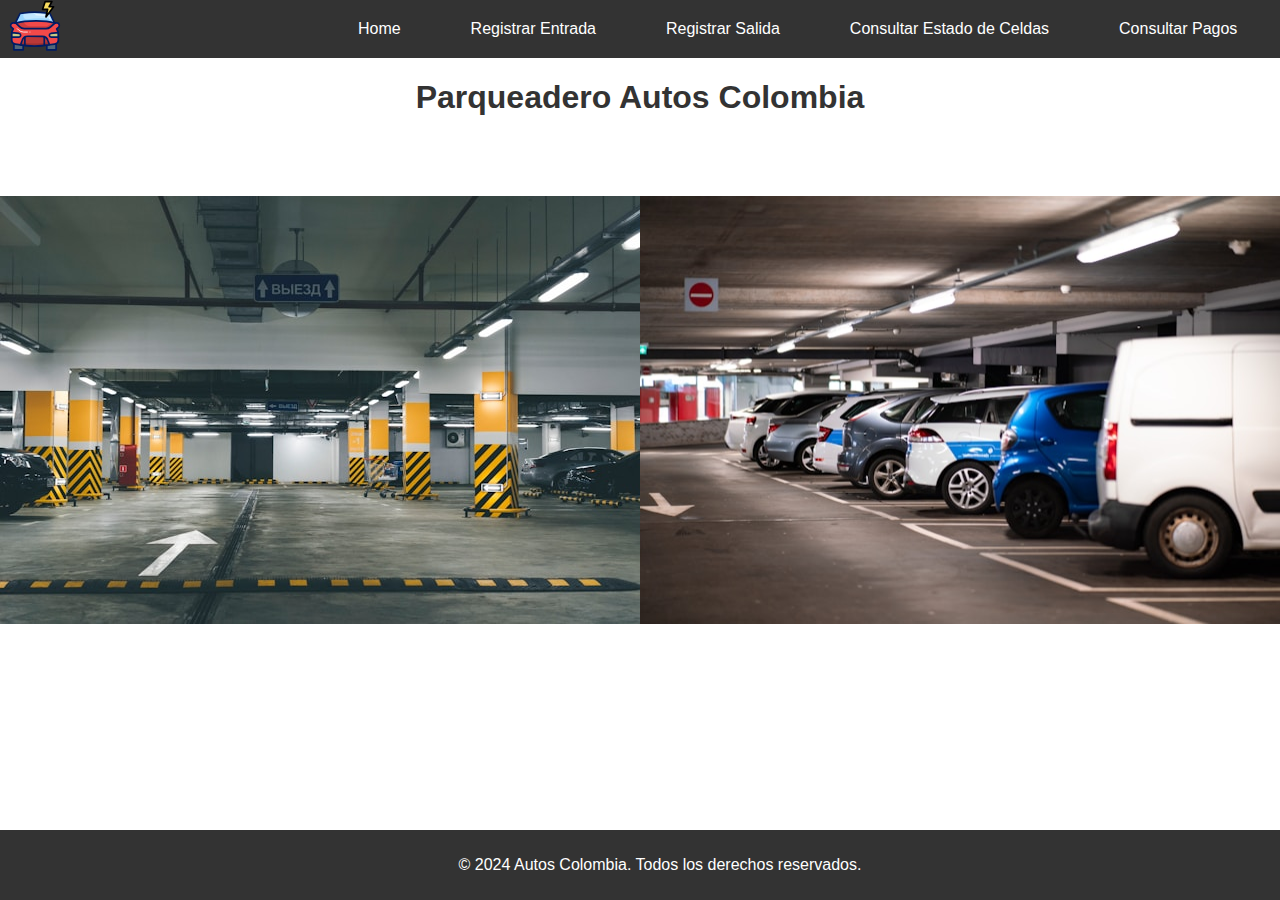
<file: index.html>
<!DOCTYPE html>
<html lang="en">
<head>
    <meta charset="UTF-8">
    <meta name="viewport" content="width=device-width, initial-scale=1.0">
    <title>Parqueadero Autos Colombia</title>
    <link rel="stylesheet" href="styles.css">
</head>
<body>
    
    <nav>
        <a href="index.html">
            <img src="images/car.svg" alt="">
        </a>
        <ul>
            <li><a href="index.html">Home</a></li>
            <li><a href="registrar_entrada.html">Registrar Entrada</a></li>
            <li><a href="registrar_salida.html">Registrar Salida</a></li>
            <li><a href="consultar_estado_celdas.html">Consultar Estado de Celdas</a></li>
            <li><a href="consultar_pagos.html">Consultar Pagos</a></li>
    </nav>
    <h1>Parqueadero Autos Colombia</h1>

    <section>
        <img src="images/parqueadero_1.jpg" alt="">
        <img src="images/parqueadero_2.jpg" alt="">
    </section>
    <footer>
        <p>&copy; 2024 Autos Colombia. Todos los derechos reservados.</p>
    </footer>
</body>
</html>
</file>
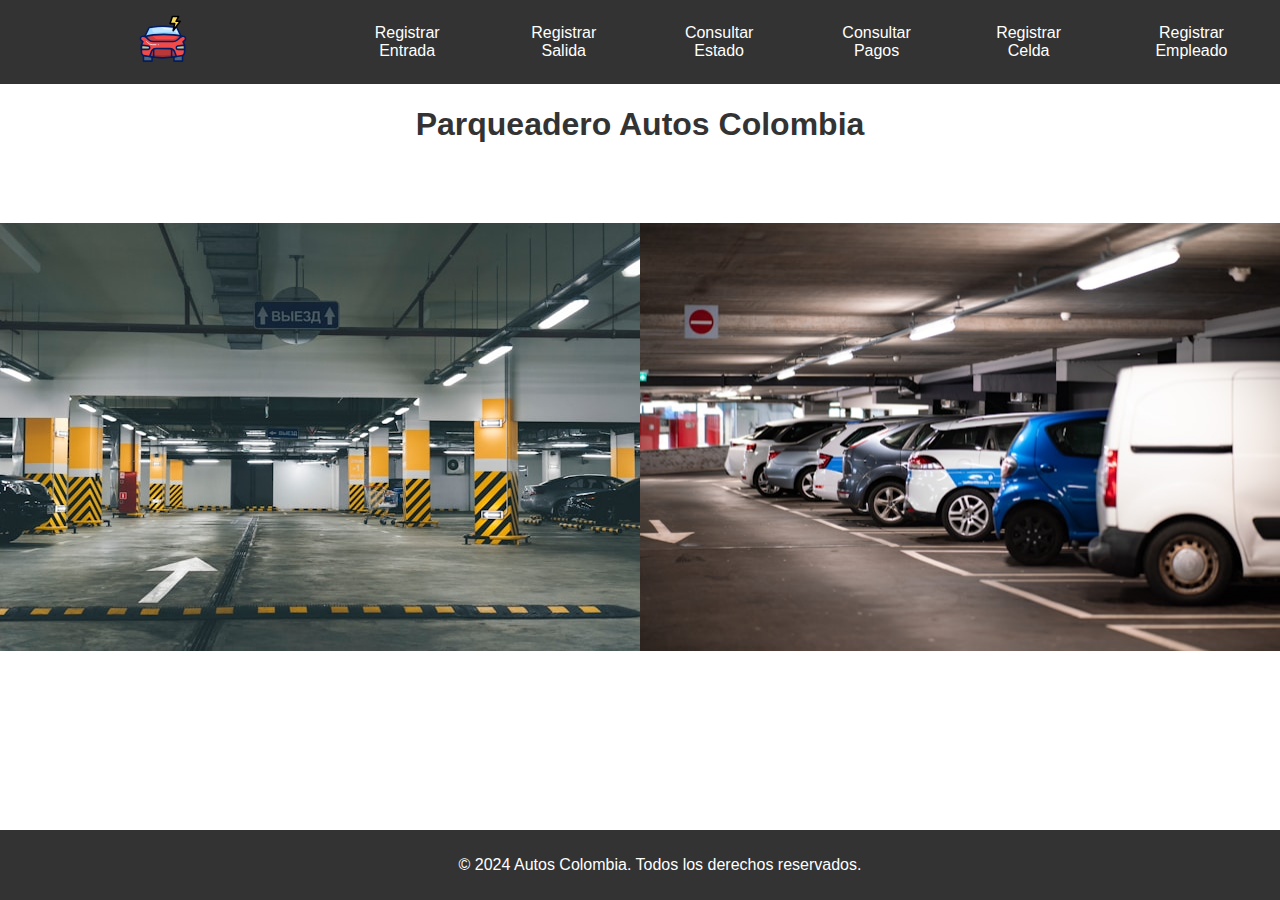
<file: html/index.html>
<!DOCTYPE html>
<html lang="en">
<head>
    <meta charset="UTF-8">
    <meta name="viewport" content="width=device-width, initial-scale=1.0">
    <title>Parqueadero Autos Colombia</title>
    <link rel="stylesheet" href="../css/styles.css">
</head>
<body>
    <nav>
        <ul>
            <li>
                <a href="index.html">
                    <img src="../images/car.svg" alt="Logo de Autos Colombia" style="width: 18%;">
                </a>
            </li>
            <li><a href="registrar_entrada.html">Registrar Entrada</a></li>
            <li><a href="registrar_salida.html">Registrar Salida</a></li>
            <li><a href="consultar_estado.html">Consultar Estado</a></li>
            <li><a href="consultar_pagos.html">Consultar Pagos</a></li>
            <li><a href="registrar_celda.html">Registrar Celda</a></li>
            <li><a href="registrar_empleado.html">Registrar Empleado</a></li>
        </ul>
    </nav>
    <h1>Parqueadero Autos Colombia</h1>

    <section>
        <img src="../images/parqueadero_1.jpg" alt="">
        <img src="../images/parqueadero_2.jpg" alt="">
    </section>
    <footer>
        <p>&copy; 2024 Autos Colombia. Todos los derechos reservados.</p>
    </footer>
</body>
</html>
</file>
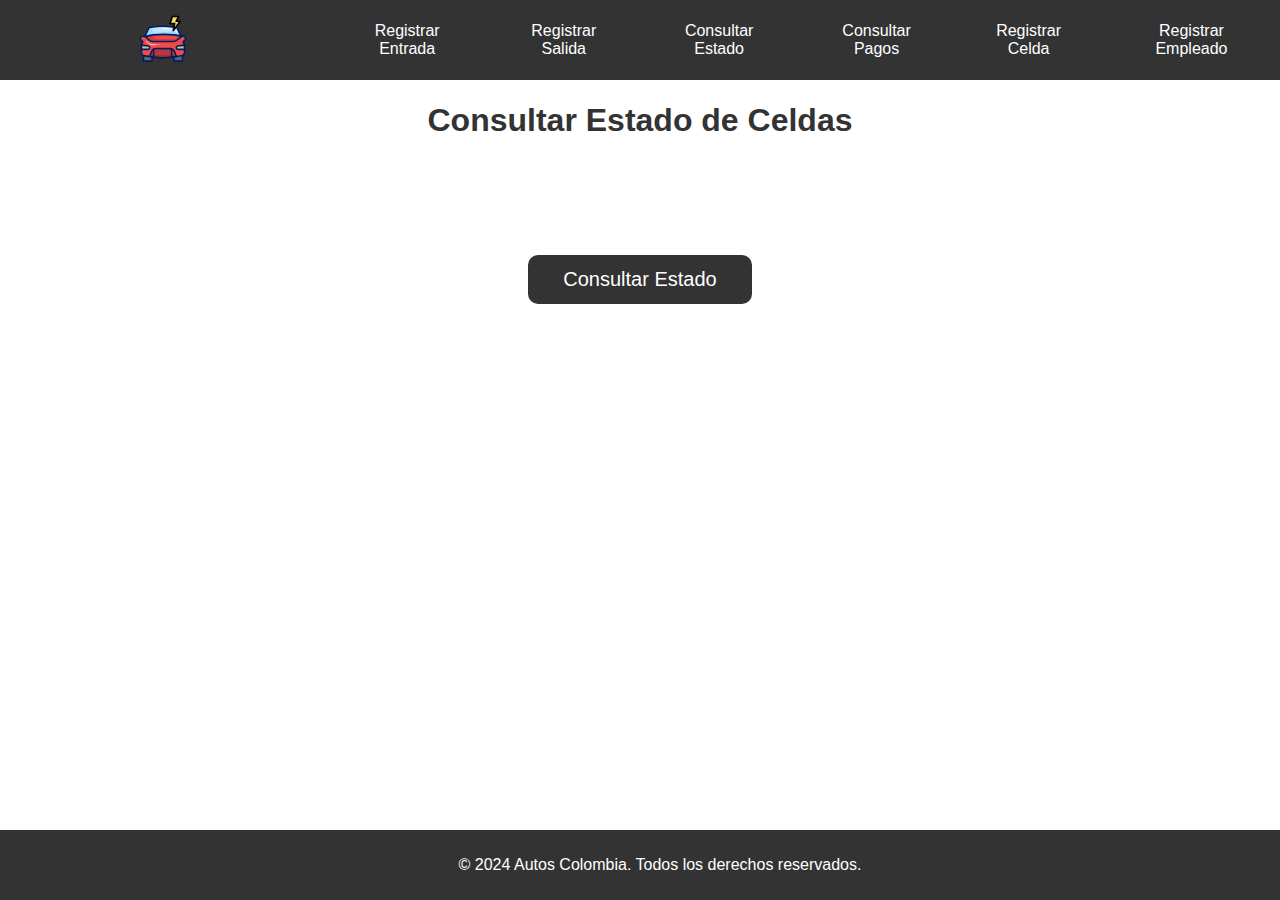
<file: html/consultar_estado.html>
<html lang="en">
<head>
    <meta charset="UTF-8">
    <meta name="viewport" content="width=device-width, initial-scale=1.0">
    <title>Consultar Estado de Celdas</title>
    <link rel="stylesheet" href="../css/styles.css">
</head>
<body>
    <nav>
        <ul>
            <li>
                <a href="index.html">
                    <img src="../images/car.svg" alt="Logo de Autos Colombia" style="width: 18%;">
                </a>
            </li>
            <li><a href="registrar_entrada.html">Registrar Entrada</a></li>
            <li><a href="registrar_salida.html">Registrar Salida</a></li>
            <li><a href="consultar_estado.html">Consultar Estado</a></li>
            <li><a href="consultar_pagos.html">Consultar Pagos</a></li>
            <li><a href="registrar_celda.html">Registrar Celda</a></li>
            <li><a href="registrar_empleado.html">Registrar Empleado</a></li>
        </ul>
    </nav>
    <h1>Consultar Estado de Celdas</h1>
    <main>
        <button class="button" id="consultarEstado">Consultar Estado</button>
        <div id="estadoCeldas"></div>
    </main>
    <footer>
        <p>&copy; 2024 Autos Colombia. Todos los derechos reservados.</p>
    </footer>
    <script src="../js/script.js"></script>
</body>
</html>
</file>
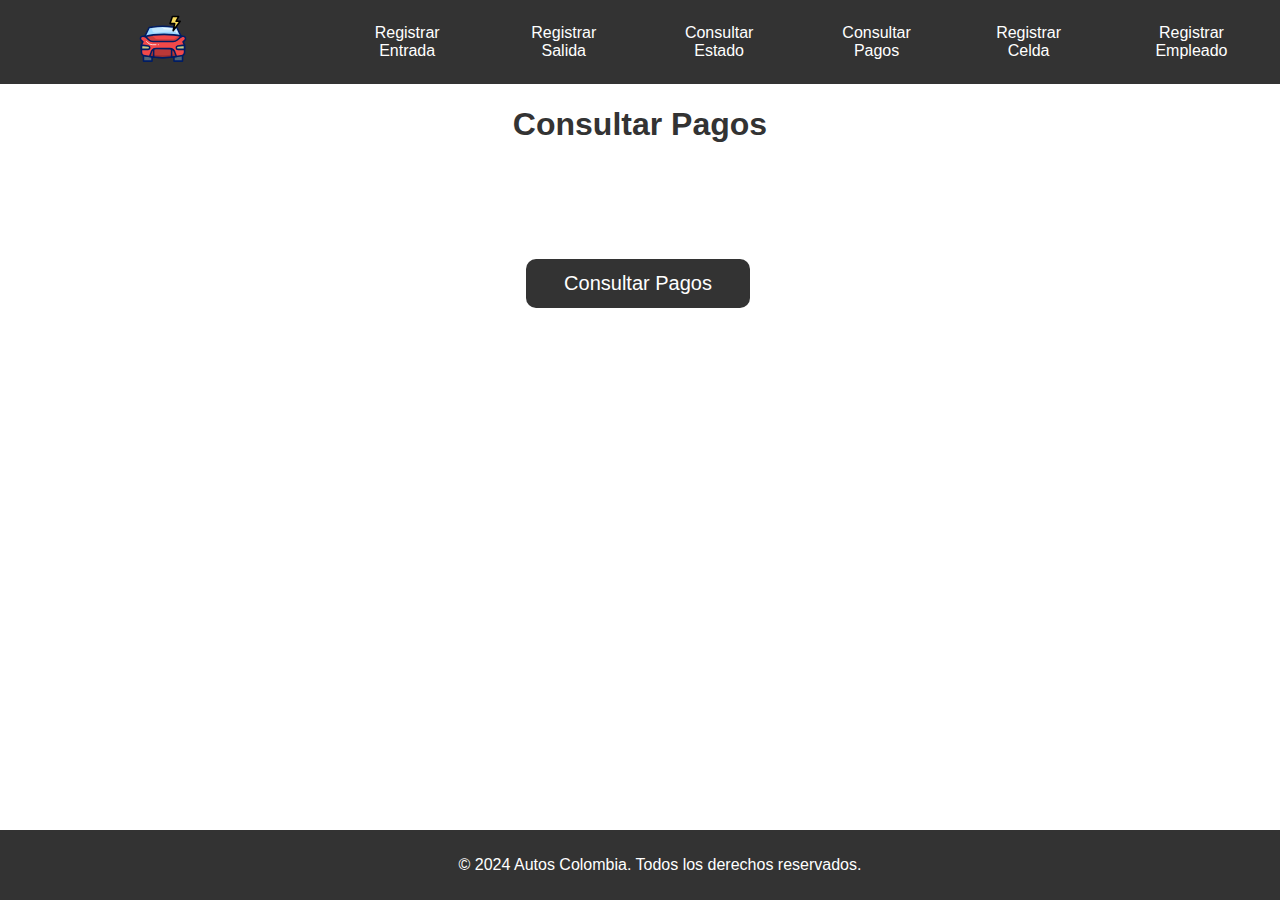
<file: html/consultar_pagos.html>
<!DOCTYPE html>
<html lang="en">
<head>
    <meta charset="UTF-8">
    <meta name="viewport" content="width=device-width, initial-scale=1.0">
    <title>Consultar Pagos</title>
    <link rel="stylesheet" href="../css/styles.css">
</head>
<body>
    <nav>
        <ul>
            <li>
                <a href="index.html">
                    <img src="../images/car.svg" alt="Logo de Autos Colombia" style="width: 18%;">
                </a>
            </li>
            <li><a href="registrar_entrada.html">Registrar Entrada</a></li>
            <li><a href="registrar_salida.html">Registrar Salida</a></li>
            <li><a href="consultar_estado.html">Consultar Estado</a></li>
            <li><a href="consultar_pagos.html">Consultar Pagos</a></li>
            <li><a href="registrar_celda.html">Registrar Celda</a></li>
            <li><a href="registrar_empleado.html">Registrar Empleado</a></li>
        </ul>
    </nav>
    <h1>Consultar Pagos</h1>
    <main>
        <table id="tabla-pagos">
            <button class="button" id="consultarPagos">Consultar Pagos</button>
            <div id="pagos"></div>
        </table>
    </main>
    <footer>
        <p>&copy; 2024 Autos Colombia. Todos los derechos reservados.</p>
    </footer>
    <script src="../js/script.js"></script>
</body>
</html>
</file>
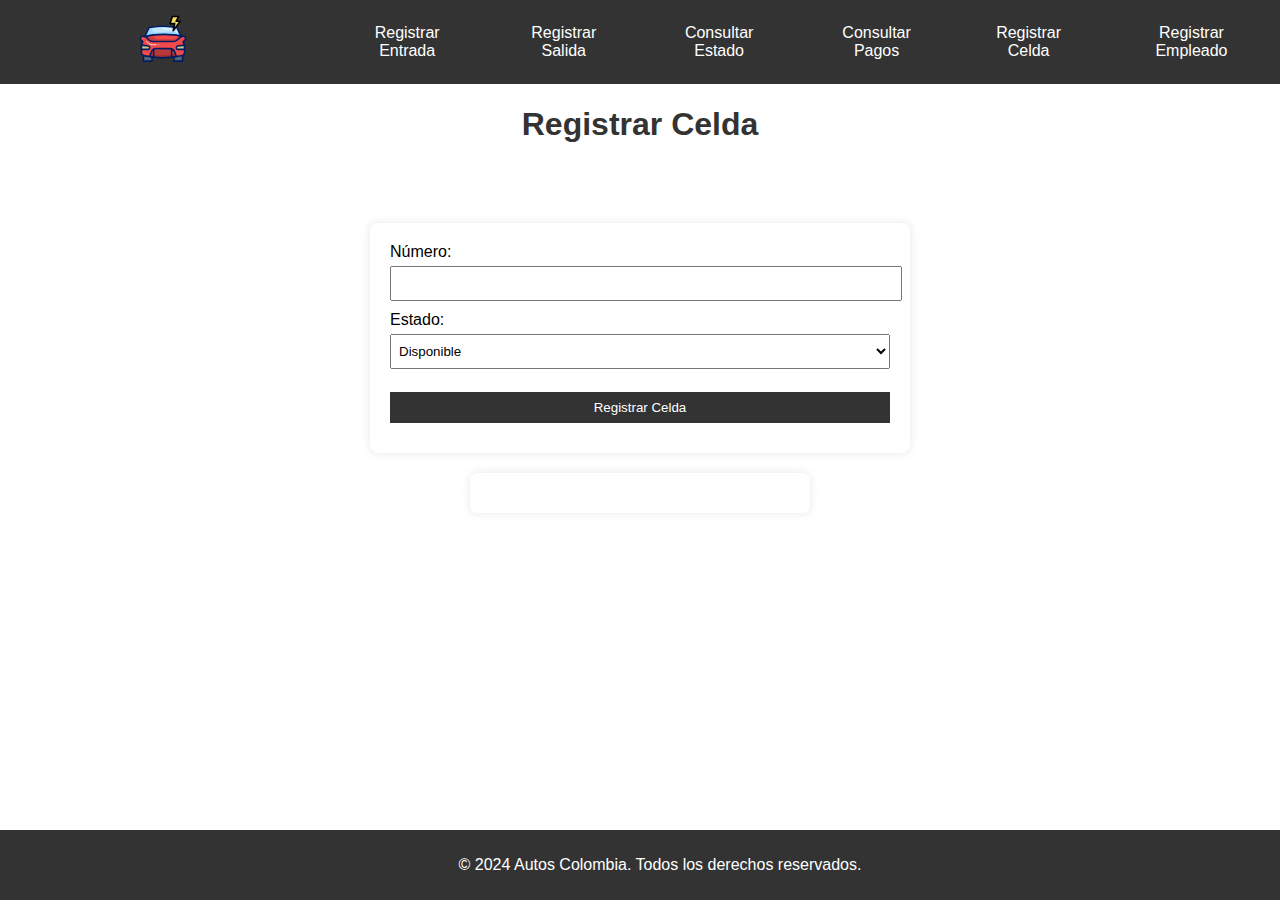
<file: html/registrar_celda.html>
<!DOCTYPE html>
<html lang="en">
<head>
    <meta charset="UTF-8">
    <meta name="viewport" content="width=device-width, initial-scale=1.0">
    <title>Registrar Celda - Autos Colombia</title>
    <link rel="stylesheet" href="../css/styles.css">
</head>
<body>
    <nav>
        <ul>
            <li>
                <a href="index.html">
                    <img src="../images/car.svg" alt="Logo de Autos Colombia" style="width: 18%;">
                </a>
            </li>
            <li><a href="registrar_entrada.html">Registrar Entrada</a></li>
            <li><a href="registrar_salida.html">Registrar Salida</a></li>
            <li><a href="consultar_estado.html">Consultar Estado</a></li>
            <li><a href="consultar_pagos.html">Consultar Pagos</a></li>
            <li><a href="registrar_celda.html">Registrar Celda</a></li>
            <li><a href="registrar_empleado.html">Registrar Empleado</a></li>
        </ul>
    </nav>
    <h1>Registrar Celda</h1>
    <form id="celdaForm">
        <label for="numero">Número:</label>
        <input type="text" id="numero" name="numero" required><br>
        <label for="estado">Estado:</label>
        <select id="estado" name="estado" required>
            <option value="disponible">Disponible</option>
            <option value="ocupada">Ocupada</option>
        </select><br>
        <button type="submit">Registrar Celda</button>
    </form>
    <div id="resultado"></div>
    <footer>
        <p>&copy; 2024 Autos Colombia. Todos los derechos reservados.</p>
    </footer>

    <script src="../js/script.js"></script>
</body>
</html>
</file>
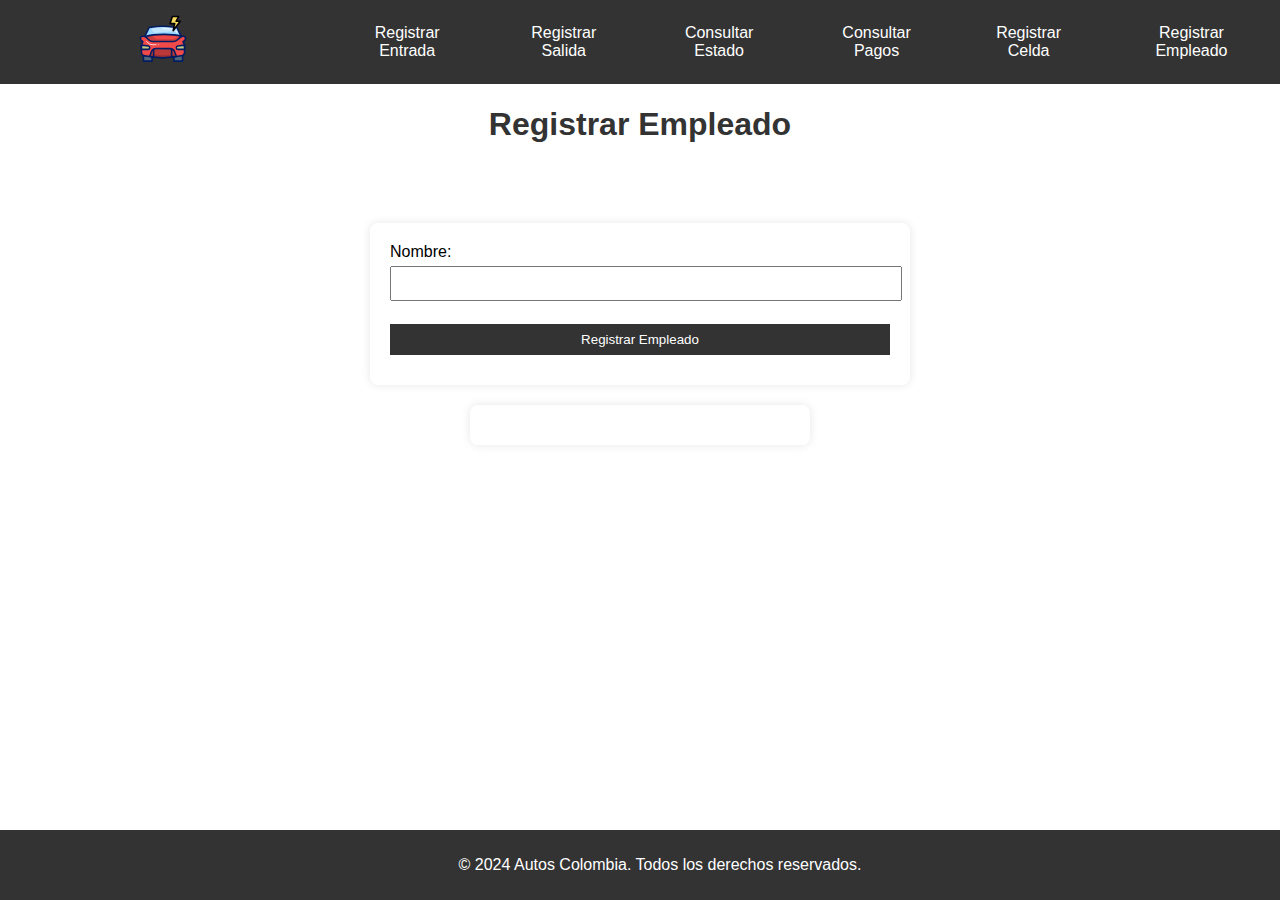
<file: html/registrar_empleado.html>
<!DOCTYPE html>
<html lang="en">
<head>
    <meta charset="UTF-8">
    <meta name="viewport" content="width=device-width, initial-scale=1.0">
    <title>Registrar Empleado - Autos Colombia</title>
    <link rel="stylesheet" href="../css/styles.css">
</head>
<body>
    <nav>
        <ul>
            <li>
                <a href="index.html">
                    <img src="../images/car.svg" alt="Logo de Autos Colombia" style="width: 18%;">
                </a>
            </li>
            <li><a href="registrar_entrada.html">Registrar Entrada</a></li>
            <li><a href="registrar_salida.html">Registrar Salida</a></li>
            <li><a href="consultar_estado.html">Consultar Estado</a></li>
            <li><a href="consultar_pagos.html">Consultar Pagos</a></li>
            <li><a href="registrar_celda.html">Registrar Celda</a></li>
            <li><a href="registrar_empleado.html">Registrar Empleado</a></li>
        </ul>
    </nav>
    <h1>Registrar Empleado</h1>
    <form id="empleadoForm">
        <label for="nombre">Nombre:</label>
        <input type="text" id="nombre" name="nombre" required><br>
        <button type="submit">Registrar Empleado</button>
    </form>
    <div id="resultado"></div>
    <footer>
        <p>&copy; 2024 Autos Colombia. Todos los derechos reservados.</p>
    </footer>

    <script src="../js/script.js"></script>
</body>
</html>
</file>
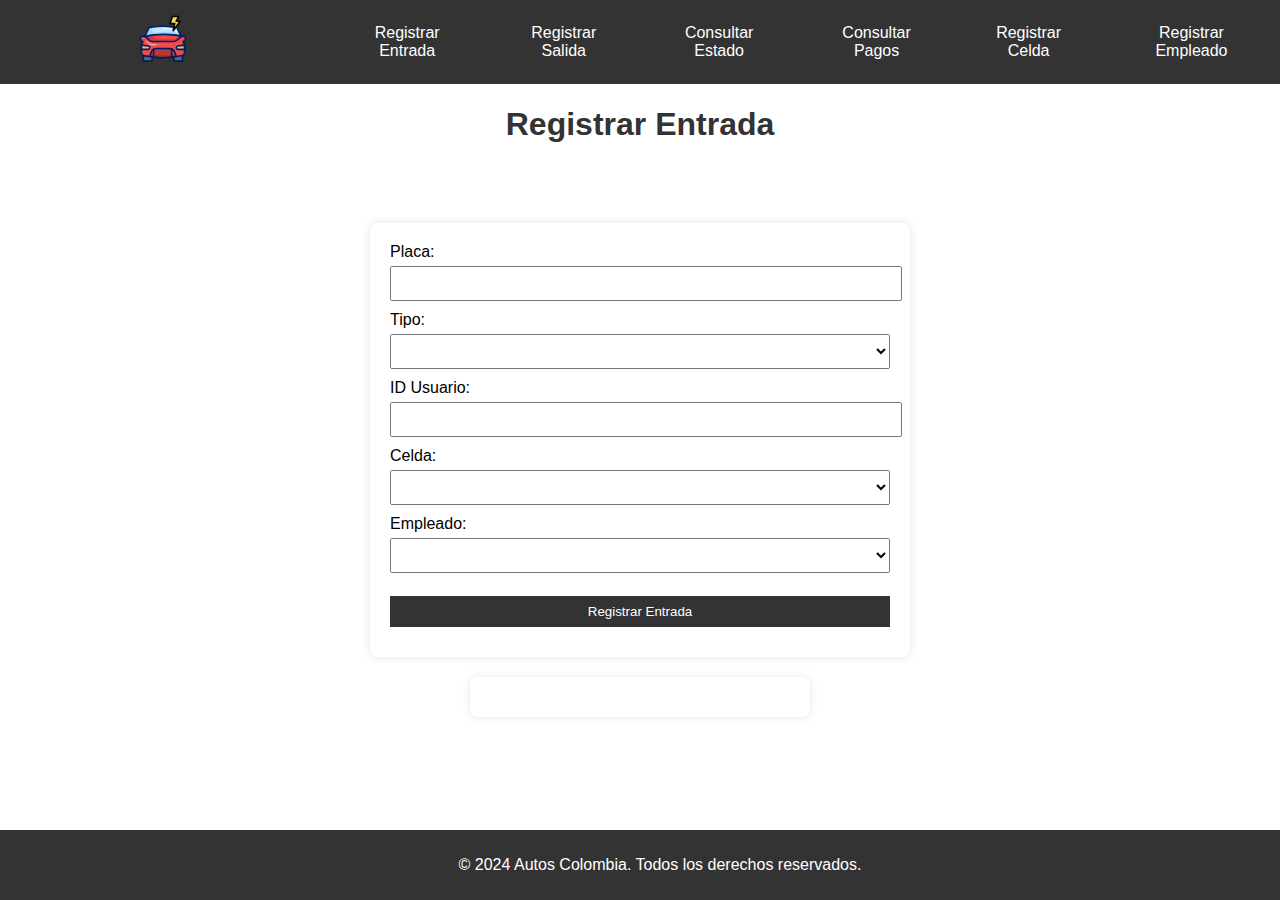
<file: html/registrar_entrada.html>
<!DOCTYPE html>
<html lang="en">
<head>
    <meta charset="UTF-8">
    <meta name="viewport" content="width=device-width, initial-scale=1.0">
    <title>Registrar Entrada</title>
    <link rel="stylesheet" href="../css/styles.css">
</head>
<body>
    <nav>
        <ul>
            <li>
                <a href="index.html">
                    <img src="../images/car.svg" alt="Logo de Autos Colombia" style="width: 18%;">
                </a>
            </li>
            <li><a href="registrar_entrada.html">Registrar Entrada</a></li>
            <li><a href="registrar_salida.html">Registrar Salida</a></li>
            <li><a href="consultar_estado.html">Consultar Estado</a></li>
            <li><a href="consultar_pagos.html">Consultar Pagos</a></li>
            <li><a href="registrar_celda.html">Registrar Celda</a></li>
            <li><a href="registrar_empleado.html">Registrar Empleado</a></li>
        </ul>
    </nav>
    <h1>Registrar Entrada</h1>
    <div>
        <form id="entradaForm">
            <label for="placa">Placa:</label>
            <input type="text" id="placa" name="placa" required><br>
            <label for="tipo">Tipo:</label>
            <select id="id_celda" name="id_celda" required>
                <option value="volvo"></option>
                <option value="saab">Carro</option>
                <option value="mercedes">Moto</option>
            </select><br>
            <label for="id_usuario">ID Usuario:</label>
            <input type="number" id="id_usuario" name="id_usuario" required><br>
            <label for="id_celda">Celda:</label>
            <select id="id_celda" name="id_celda" required>
                <option value=""></option>
                <option value="">1a</option>
                <option value="">2a</option>
                <option value="">3a</option>
                <option value="">4a</option>
                <option value="">5a</option>
                <option value="">6a</option>
                <option value="">7a</option>
                <option value="">8a</option>
            </select><br>
            <label for="id_empleado">Empleado:</label>
            <select id="id_empleado" name="id_empleado" required>
                <option value=""></option>
                <option value="">Carlos</option>
                <option value="">Mateo</option>
            </select><br>
            <button type="submit">Registrar Entrada</button>
        </form>
        <div id="resultado"></div>
    </div>

    <footer>
        <p>&copy; 2024 Autos Colombia. Todos los derechos reservados.</p>
    </footer>
    <script src="../js/script.js"></script>
</body>
</html>
</file>
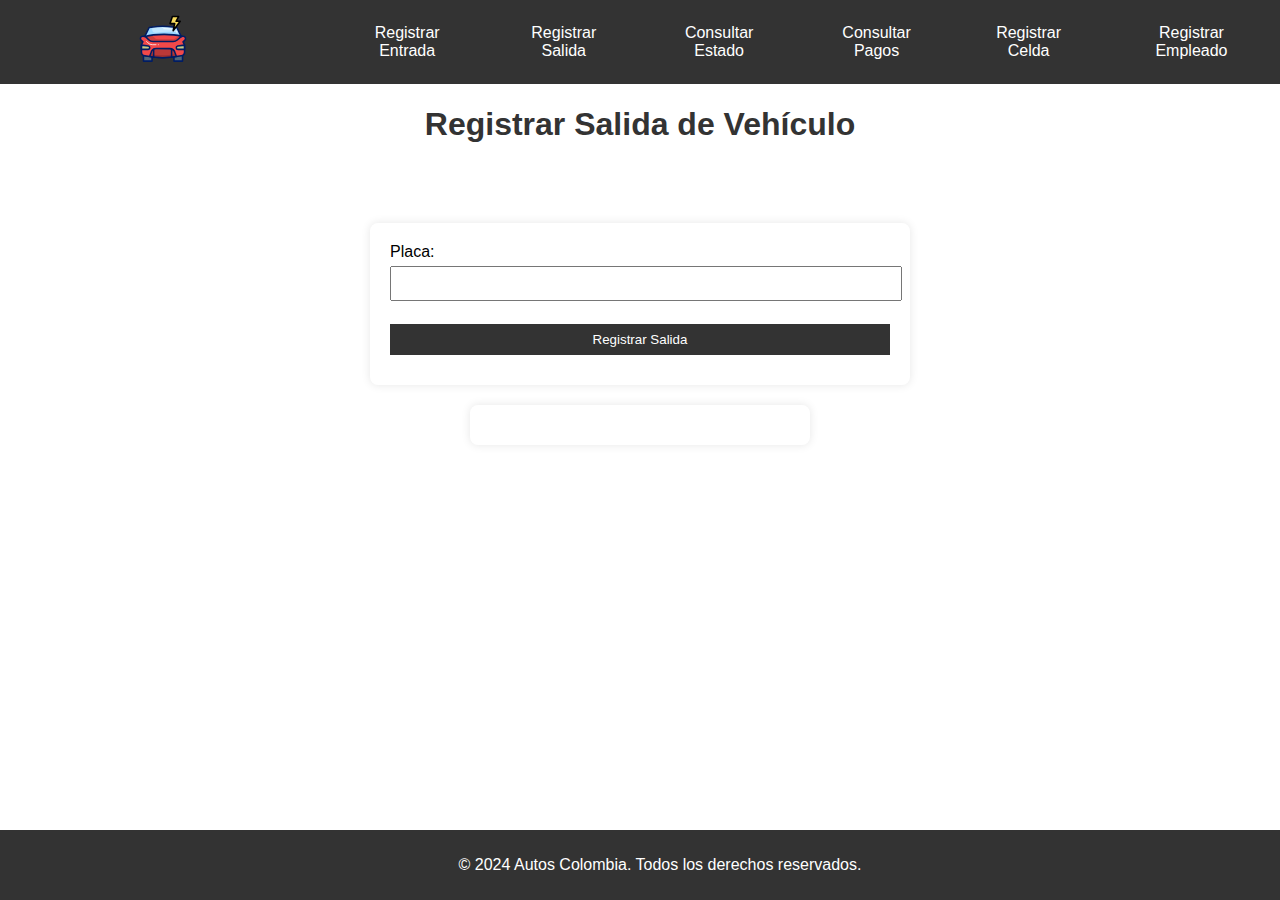
<file: html/registrar_salida.html>
<!DOCTYPE html>
<html lang="en">
<head>
    <meta charset="UTF-8">
    <meta name="viewport" content="width=device-width, initial-scale=1.0">
    <title>Registrar Salida</title>
    <link rel="stylesheet" href="../css/styles.css">
</head>
<body>
    <nav>
        <ul>
            <li>
                <a href="index.html">
                    <img src="../images/car.svg" alt="Logo de Autos Colombia" style="width: 18%;">
                </a>
            </li>
            <li><a href="registrar_entrada.html">Registrar Entrada</a></li>
            <li><a href="registrar_salida.html">Registrar Salida</a></li>
            <li><a href="consultar_estado.html">Consultar Estado</a></li>
            <li><a href="consultar_pagos.html">Consultar Pagos</a></li>
            <li><a href="registrar_celda.html">Registrar Celda</a></li>
            <li><a href="registrar_empleado.html">Registrar Empleado</a></li>
        </ul>
    </nav>
    <h1>Registrar Salida de Vehículo</h1>
    <div>
        <form id="salidaForm">
            <label for="placa">Placa:</label>
            <input type="text" id="placa" name="placa" required><br>
            <button type="submit">Registrar Salida</button>
        </form>
        <div id="resultado"></div>
    </div>
    <footer>
        <p>&copy; 2024 Autos Colombia. Todos los derechos reservados.</p>
    </footer>
    <script src="../js/script.js"></script>
</body>
</html>
</file>
<file: styles.css>
body {
    font-family: Arial, sans-serif;
    margin: 0;
    padding: 0;
    box-sizing: border-box;
}

header {
    background-color: #333;
    color: #fff;
    text-align: center;
}

h1 {
    text-align: center;
    color: #333;
    margin-bottom: 5rem;
}

nav {
    display: flex;
    justify-content: space-around;
    background-color: #333;
}

nav img {
    width: 18%;
}

nav ul {
    list-style: none;
    padding: 0;
    margin: 0;
    display: flex;
    justify-content: center;
    background-color: #333;
}

nav ul li {
    margin: 0 15px;
}

nav ul li a {
    display: block;
    padding: 20px 20px;
    color: white;
    text-decoration: none;
    text-align: center;
}

nav ul li a:hover {
    background-color: #575757;
}

section {
    display: flex;
    justify-content: space-around;
}
main {
    padding: 1em;
}

form {
    max-width: 300px;
    margin: 20px auto;
    padding: 20px;
    background-color: white;
    box-shadow: 0 0 10px rgba(0, 0, 0, 0.1);
    border-radius: 8px;
}

form label {
    display: block;
    margin-bottom: 5px;
}

form input, form button, form select {
    width: 100%;
    padding: 8px 4px;
    margin-bottom: 10px;
}

form button {
    background-color: #333;
    color: white;
    border: none;
    cursor: pointer;
}

form button:hover {
    background-color: #575757;
}


#salida-info {
    margin-top: 20px;
}

footer {
    background-color: #333;
    color: #fff;
    text-align: center;
    padding: 10px 20px;
    position: fixed;
    width: 100%;
    bottom: 0;
}

#resultado-salida {
    max-width: 300px;
    margin: 20px auto;
    padding: 20px;
    background-color: white;
    box-shadow: 0 0 10px rgba(0, 0, 0, 0.1);
    border-radius: 8px;
}

#celdas-estado {
    max-width: 600px;
    margin: 20px auto;
    padding: 20px;
    background-color: white;
    box-shadow: 0 0 10px rgba(0, 0, 0, 0.1);
    border-radius: 8px;
}

button {
    margin-top: 1em;
    padding: 0.5em;
    background-color: #333;
    color: white;
    border: none;
    cursor: pointer;
}

#celdas div {
    margin: 0.5em 0;
    padding: 0.5em;
    border: 1px solid #333;
}
</file>
<file: css/styles.css>
body {
    font-family: Arial, sans-serif;
    margin: 0;
    padding: 0;
    box-sizing: border-box;
}

header {
    background-color: #333;
    color: #fff;
    text-align: center;
}

h1 {
    text-align: center;
    color: #333;
    margin-bottom: 5rem;
}

nav {
    display: flex;
    justify-content: space-around;
    background-color: #333;
}

nav img {
    width: 18%;
}

nav ul {
    list-style: none;
    padding: 0;
    margin: 0;
    display: flex;
    justify-content: center;
    align-items: center;
    background-color: #333;
}

nav ul li {
    margin: 0 8px;
}

nav ul li a {
    display: block;
    padding: 15px 15px;
    color: white;
    text-decoration: none;
    text-align: center;
}

nav ul li a:hover {
    background-color: #575757;
}

section {
    display: flex;
    justify-content: space-around;
}
main {
    padding: 1em;
    display: flex;
    justify-content: center;
}

form {
    max-width: 500px;
    margin: 20px auto;
    padding: 20px;
    background-color: white;
    box-shadow: 0 0 10px rgba(0, 0, 0, 0.1);
    border-radius: 8px;
}

form label {
    display: block;
    margin-bottom: 5px;
}

form input, form button, form select {
    width: 100%;
    padding: 8px 4px;
    margin-bottom: 10px;
}

form button {
    background-color: #333;
    color: white;
    border: none;
    cursor: pointer;
}

form button:hover {
    background-color: #575757;
}


#salida-info {
    margin-top: 20px;
}

footer {
    background-color: #333;
    color: #fff;
    text-align: center;
    padding: 10px 20px;
    position: fixed;
    width: 100%;
    bottom: 0;
}

#resultado {
    max-width: 300px;
    margin: 20px auto;
    padding: 20px;
    background-color: white;
    box-shadow: 0 0 10px rgba(0, 0, 0, 0.1);
    border-radius: 8px;
}

#celdas-estado {
    max-width: 600px;
    margin: 20px auto;
    padding: 20px;
    background-color: white;
    box-shadow: 0 0 10px rgba(0, 0, 0, 0.1);
    border-radius: 8px;
}

button {
    margin-top: 1em;
    padding: 0.5em;
    background-color: #333;
    color: white;
    border: none;
    cursor: pointer;
}
.button {
    width: 18%;
    padding: 13px 0px;
    border-radius: 10px;
    font-size: 20px;
}

#celdas div {
    margin: 0.5em 0;
    padding: 0.5em;
    border: 1px solid #333;
}
</file>
